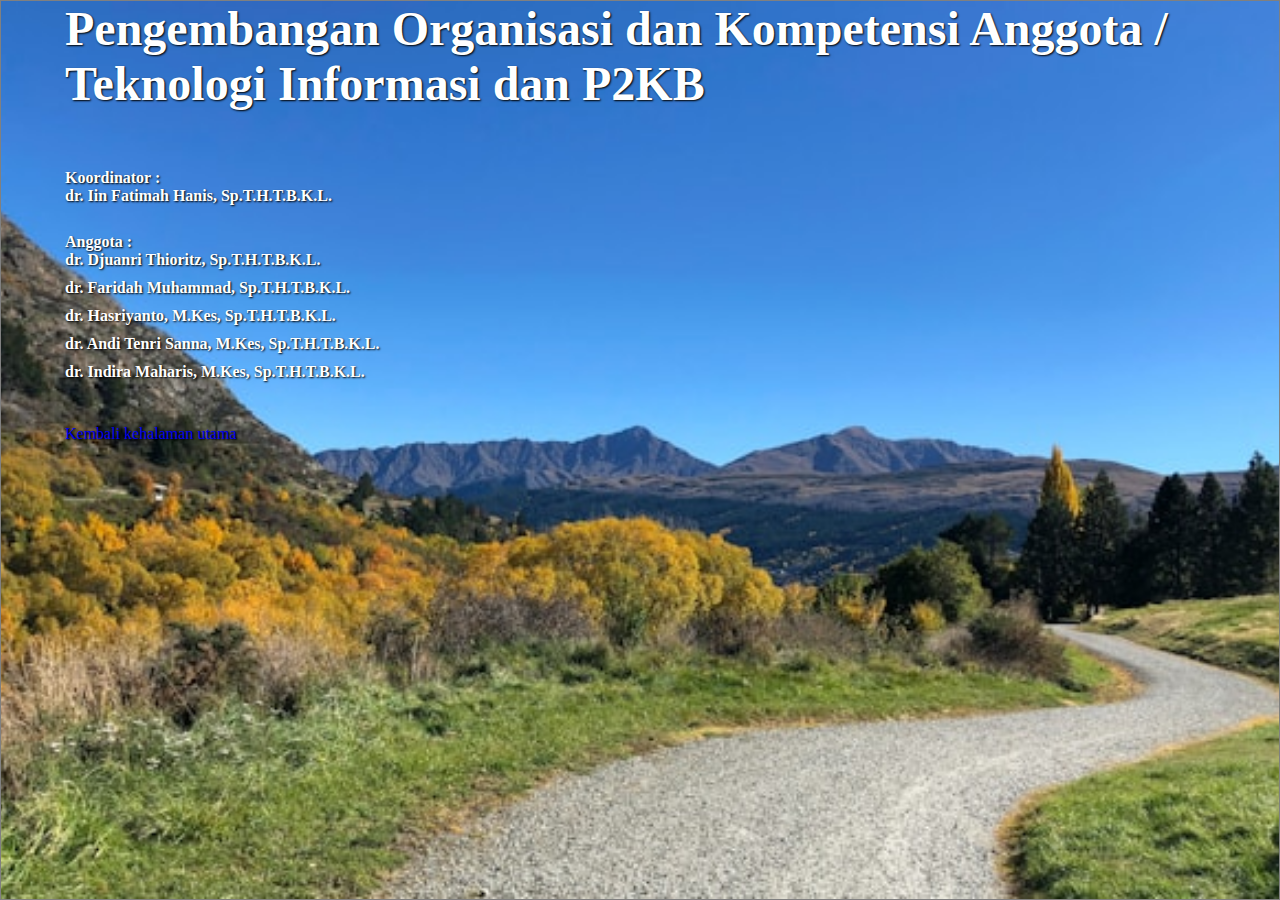
<file: pengurus/bidang1.html>
<!DOCTYPE html>
<html lang="en">
<head>
    <meta charset="UTF-8">
    <meta name="viewport" content="width=device-width, initial-scale=1.0">
    <title>Bidang 1</title>

     <link rel="stylesheet" href="../css/organisasi.css">

</head>
<body>
    
    <div class="organisasi">
        <h1>Pengembangan Organisasi dan Kompetensi Anggota / Teknologi Informasi dan P2KB</h1>
        <ul>
             <span>Koordinator : </span><br>
               <li>dr. Iin Fatimah Hanis, Sp.T.H.T.B.K.L.</li>
            </li> <br>

            <span>Anggota : <br> </span>
            <li>dr. Djuanri Thioritz, Sp.T.H.T.B.K.L.</li>
            <li>dr. Faridah Muhammad, Sp.T.H.T.B.K.L.</li>
            <li>dr. Hasriyanto, M.Kes, Sp.T.H.T.B.K.L.</li>
            <li>dr. Andi Tenri Sanna, M.Kes, Sp.T.H.T.B.K.L.</li>
            <li>dr. Indira Maharis, M.Kes, Sp.T.H.T.B.K.L.</li>
            </li>
        </ul>
        <a href="../index.html#about">Kembali kehalaman utama</a>
    </div>
    
</body>
</html>
</file>
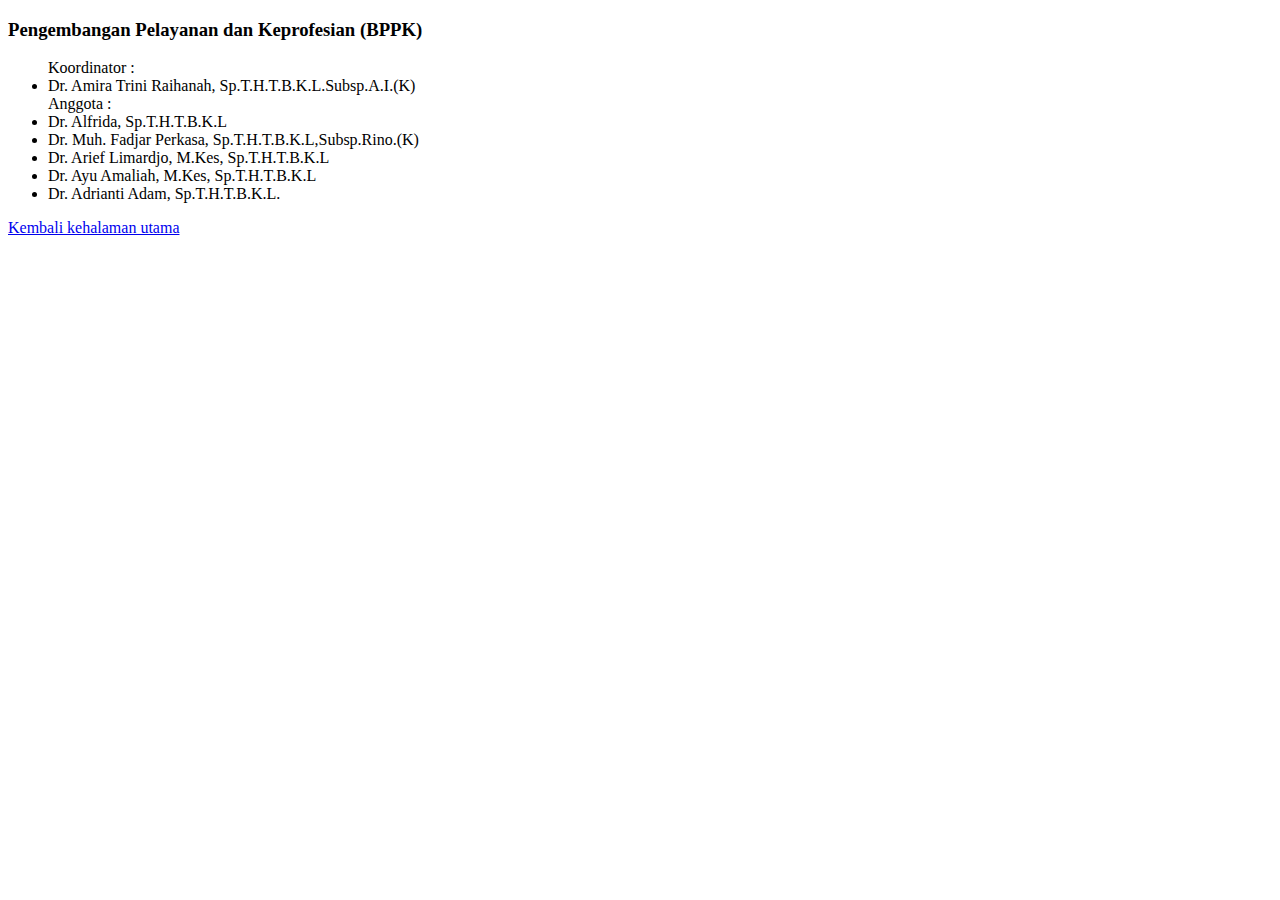
<file: pengurus/bidang2.html>
<!DOCTYPE html>
<html lang="en">
<head>
    <meta charset="UTF-8">
    <meta name="viewport" content="width=device-width, initial-scale=1.0">
    <title>Bidang 2</title>
</head>
<body>


    <div>
        <h3> Pengembangan Pelayanan dan Keprofesian (BPPK)</h1>
        <ul>
            <span>  Koordinator :  </span><br>
                <li>
                   Dr. Amira Trini Raihanah, Sp.T.H.T.B.K.L.Subsp.A.I.(K)
                </li> 
                <span> Anggota :
                </span> <br>
            <li>
                Dr. Alfrida, Sp.T.H.T.B.K.L
            </li>
            <li>Dr. Muh. Fadjar Perkasa, Sp.T.H.T.B.K.L,Subsp.Rino.(K)</li>
            <li>Dr. Arief Limardjo, M.Kes, Sp.T.H.T.B.K.L</li>
            <li>Dr. Ayu Amaliah, M.Kes, Sp.T.H.T.B.K.L </li>
            <li>Dr. Adrianti Adam, Sp.T.H.T.B.K.L.</li>
        </ul>

        <a href="../index.html">Kembali kehalaman utama</a>
    </div>
    
</body>
</html>
</file>
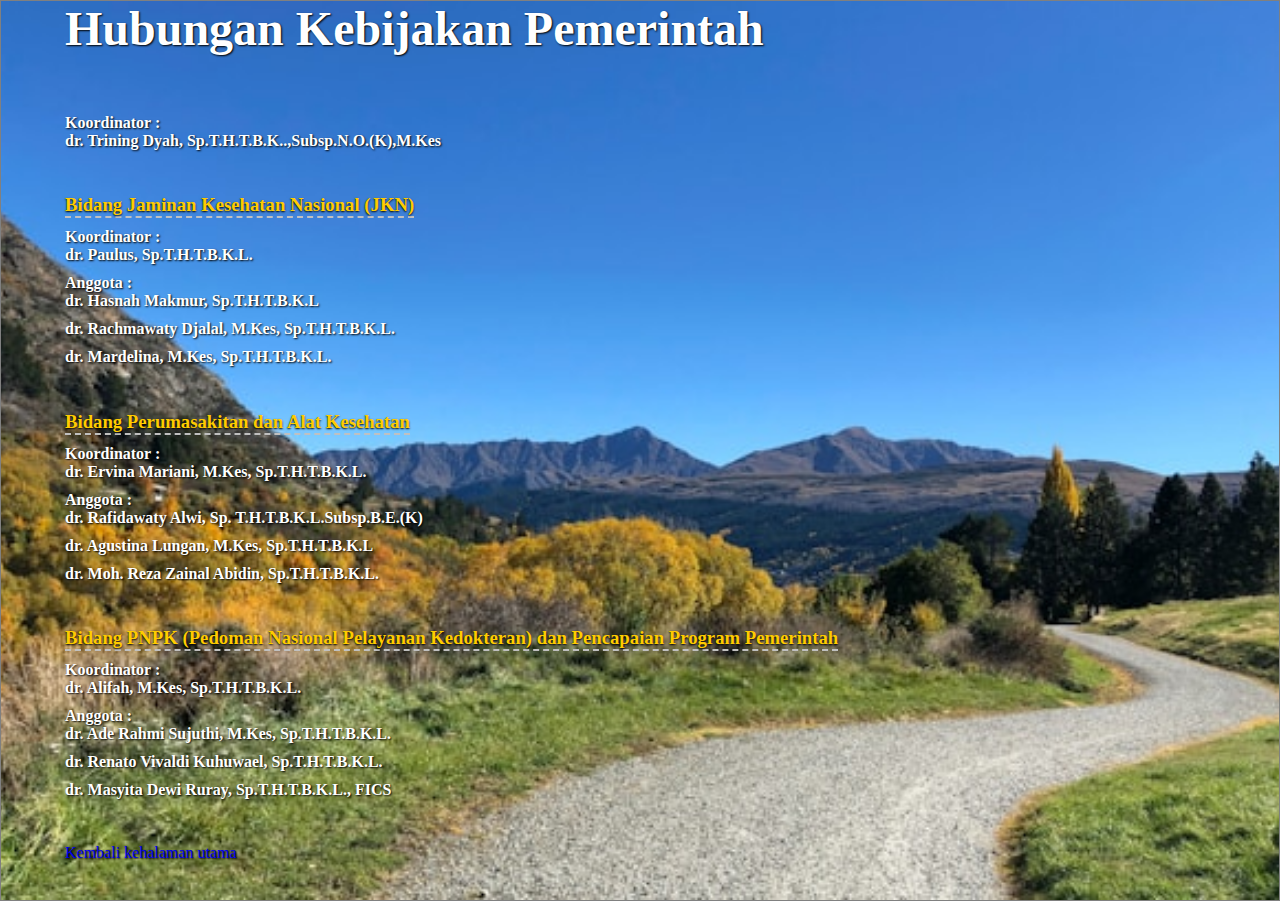
<file: pengurus/bidang3.html>
<!DOCTYPE html>
<html lang="en">
<head>
    <meta charset="UTF-8">
    <meta name="viewport" content="width=device-width, initial-scale=1.0">
    <title>bidang 3</title>

     <link rel="stylesheet" href="../css/organisasi.css">
     
</head>
<body>

    <div class="organisasi" >
        <h1>
            Hubungan Kebijakan Pemerintah
        </h1
        ><ul>
        <span>Koordinator :</span> <br>
        <li>dr. Trining Dyah, Sp.T.H.T.B.K..,Subsp.N.O.(K),M.Kes</li>
         </ul>
         
         <h3>Bidang Jaminan Kesehatan Nasional (JKN)</h3>
            <ul>
            <span>Koordinator : </span>
            <li>dr. Paulus, Sp.T.H.T.B.K.L.</li>
            <span>Anggota :</span> <br>
            <li>dr. Hasnah Makmur, Sp.T.H.T.B.K.L</li>
            <li>dr. Rachmawaty Djalal, M.Kes, Sp.T.H.T.B.K.L.</li>
            <li>dr. Mardelina, M.Kes, Sp.T.H.T.B.K.L.</li>
       </ul>

       <h3>
        Bidang Perumasakitan dan Alat Kesehatan
       </h3>
       <ul>
        <span>Koordinator :</span><br>
        <li>dr. Ervina Mariani, M.Kes, Sp.T.H.T.B.K.L.</li>
        <span>Anggota : </span> <br>
        <li>dr. Rafidawaty Alwi, Sp. T.H.T.B.K.L.Subsp.B.E.(K)</li>
        <li>dr. Agustina Lungan, M.Kes, Sp.T.H.T.B.K.L </li>
        <li>dr. Moh. Reza Zainal Abidin, Sp.T.H.T.B.K.L.</li>

       </ul>

       <h3>Bidang PNPK (Pedoman Nasional Pelayanan Kedokteran) dan Pencapaian Program Pemerintah</h3>

       <ul>
       <span>Koordinator :</span><br>
       <li>  dr. Alifah, M.Kes, Sp.T.H.T.B.K.L.</li>
       <span>Anggota :</span> <br>
       <li>dr. Ade Rahmi Sujuthi, M.Kes, Sp.T.H.T.B.K.L.</li>
       <li>dr. Renato Vivaldi Kuhuwael, Sp.T.H.T.B.K.L. </li>
       <li>dr. Masyita Dewi Ruray, Sp.T.H.T.B.K.L., FICS</li>
        </ul>

        <a href="../index.html#about">Kembali kehalaman utama</a>
    </div>
    
</body>
</html>
</file>
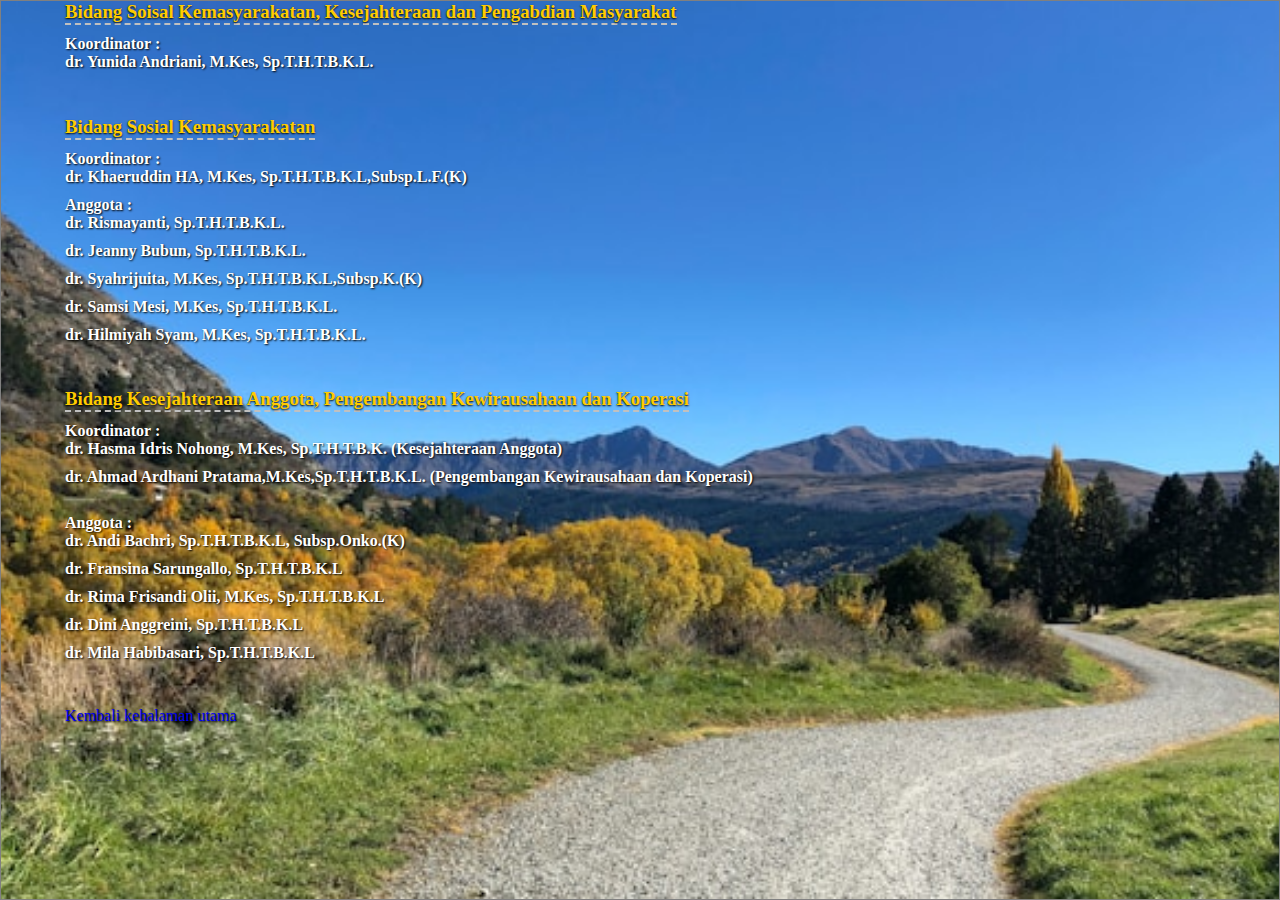
<file: pengurus/bidang4.html>
<!DOCTYPE html>
<html lang="en">
<head>
    <meta charset="UTF-8">
    <meta name="viewport" content="width=device-width, initial-scale=1.0">
    <title>Bidang 4</title>

     <link rel="stylesheet" href="../css/organisasi.css">
     
</head>
<body>

    <div class="organisasi">
        <h3> Bidang Soisal Kemasyarakatan, Kesejahteraan dan Pengabdian Masyarakat
        </h1>
        <ul><span> Koordinator :</span><br>
            <li>dr. Yunida Andriani, M.Kes, Sp.T.H.T.B.K.L.</li>
        </ul>

        <h3>Bidang Sosial Kemasyarakatan</h3>
        <ul>
            <span>Koordinator :</span><br>
            <li>dr. Khaeruddin HA, M.Kes, Sp.T.H.T.B.K.L,Subsp.L.F.(K) </li>
            <span>Anggota :</span><br>
            <li>dr. Rismayanti, Sp.T.H.T.B.K.L.</li>
            <li>dr. Jeanny Bubun, Sp.T.H.T.B.K.L.</li>
            <li>dr. Syahrijuita, M.Kes, Sp.T.H.T.B.K.L,Subsp.K.(K) </li>
            <li>dr. Samsi Mesi, M.Kes, Sp.T.H.T.B.K.L.</li>
            <li>dr. Hilmiyah Syam, M.Kes, Sp.T.H.T.B.K.L.</li>
        </ul>

        <h3>Bidang Kesejahteraan Anggota, Pengembangan Kewirausahaan dan Koperasi</h3>

        <ul>
            <span> Koordinator :</span><br>
            <li>dr. Hasma Idris Nohong, M.Kes, Sp.T.H.T.B.K. (Kesejahteraan Anggota)</li>
            <li>dr. Ahmad Ardhani Pratama,M.Kes,Sp.T.H.T.B.K.L. (Pengembangan Kewirausahaan dan Koperasi)</li><br>
            <span>Anggota :</span><br>
            <li>dr. Andi Bachri, Sp.T.H.T.B.K.L, Subsp.Onko.(K)</li>
            <li>dr. Fransina Sarungallo, Sp.T.H.T.B.K.L</li>
            <li>dr. Rima Frisandi Olii, M.Kes, Sp.T.H.T.B.K.L </li>
            <li>dr. Dini Anggreini, Sp.T.H.T.B.K.L</li>
            <li>dr. Mila Habibasari, Sp.T.H.T.B.K.L</li>
        </ul>

        <a href="../index.html#about">Kembali kehalaman utama</a>


    </div>
</body>
</html>
</file>
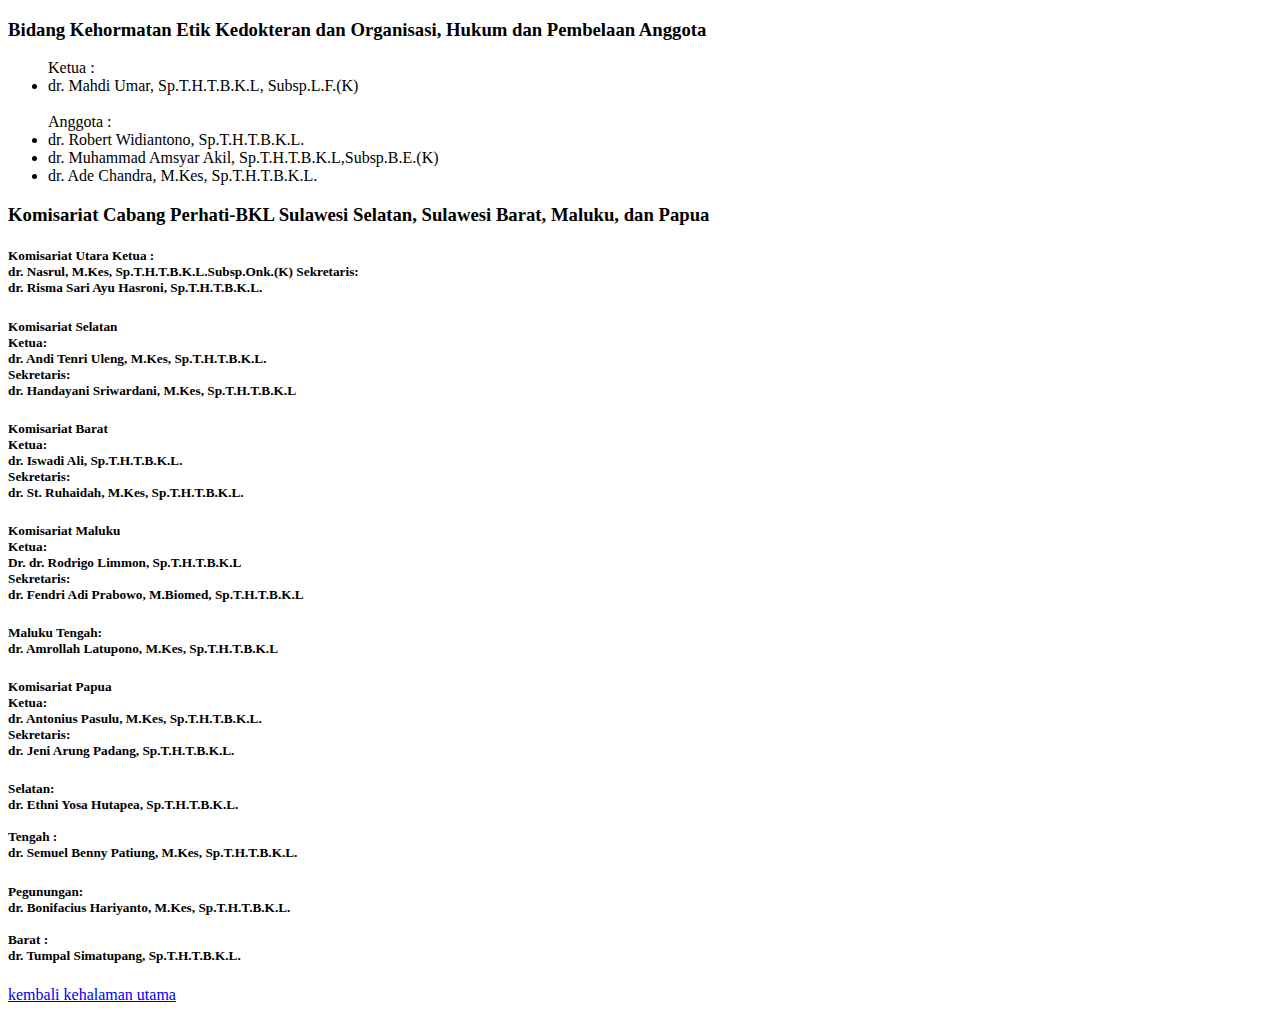
<file: pengurus/bidangkehormatan.html>
<!DOCTYPE html>
<html lang="en">
<head>
    <meta charset="UTF-8">
    <meta name="viewport" content="width=device-width, initial-scale=1.0">
    <title>Bidang Kehormatan</title>
</head>
<body>
    
<div>
    <div>
        <h3>Bidang Kehormatan Etik Kedokteran dan Organisasi, Hukum dan Pembelaan Anggota </h3>
        <ul>
            <span>Ketua :</span><br>
            <li>dr. Mahdi Umar, Sp.T.H.T.B.K.L, Subsp.L.F.(K)</li><br>
            <span>Anggota :</span><br>
            <li>dr. Robert Widiantono, Sp.T.H.T.B.K.L.</li>
            <li>dr. Muhammad Amsyar Akil, Sp.T.H.T.B.K.L,Subsp.B.E.(K)</li>
            <li>dr. Ade Chandra, M.Kes, Sp.T.H.T.B.K.L.</li>
        </ul>
        </div>

        <div class="container">
        <div class="kolom1">
        <h3>Komisariat Cabang Perhati-BKL Sulawesi Selatan, Sulawesi Barat, Maluku, dan Papua</h3>

        <h5>
            <span>Komisariat Utara </span>
        Ketua : <br>
        dr. Nasrul, M.Kes, Sp.T.H.T.B.K.L.Subsp.Onk.(K)
        <span> Sekretaris: </Span><br>
            dr. Risma Sari Ayu Hasroni, Sp.T.H.T.B.K.L.
      </h5>

  <h5>

    <span>
       Komisariat Selatan <br>
      </span>
        Ketua: <br>
      	dr. Andi Tenri Uleng, M.Kes, Sp.T.H.T.B.K.L.<br>
        Sekretaris: <br>
       dr. Handayani Sriwardani, M.Kes, Sp.T.H.T.B.K.L
  </h5>
  <h5>
    <span>
       Komisariat Barat <br>
      </span>
        Ketua: <br>
      	  	dr. Iswadi Ali, Sp.T.H.T.B.K.L. <br> 
        Sekretaris: <br>
         dr. St. Ruhaidah, M.Kes, Sp.T.H.T.B.K.L. 
  </h5>
  <h5>
    <span>
      Komisariat Maluku<br>
    </span>
        Ketua: <br>
      	Dr. dr. Rodrigo Limmon, Sp.T.H.T.B.K.L<br>
        Sekretaris: <br>
       dr. Fendri Adi Prabowo, M.Biomed, Sp.T.H.T.B.K.L
  </h5>
  </div>
  <div class="kolom2">
     <h5>
     <span> Maluku Tengah:  </span><br>
     dr. Amrollah Latupono, M.Kes, Sp.T.H.T.B.K.L 
    
  </h5>
  <h5>
   <span>Komisariat Papua</span> <br>
    
      Ketua: <br>
       	dr. Antonius Pasulu, M.Kes, Sp.T.H.T.B.K.L. <br>
        Sekretaris: <br>
        dr. Jeni Arung Padang, Sp.T.H.T.B.K.L. </h5>

        <h5> <span>Selatan: </span> <br> dr. Ethni Yosa Hutapea, Sp.T.H.T.B.K.L. <br><br>
        
 <span> Tengah :</span>  <br> dr. Semuel Benny Patiung, M.Kes, Sp.T.H.T.B.K.L. <br></h5>
  <h5>
  <span>Pegunungan: </span> <br> dr. Bonifacius Hariyanto, M.Kes, Sp.T.H.T.B.K.L. <br> <br>
 <span> Barat :  </span><br> dr. Tumpal Simatupang, Sp.T.H.T.B.K.L.</h5>

    </h5>


  </div>
 
  





        
    </div>
    <a href="../index.html">kembali kehalaman utama</a>
    </div>
</body>
</html>
</file>
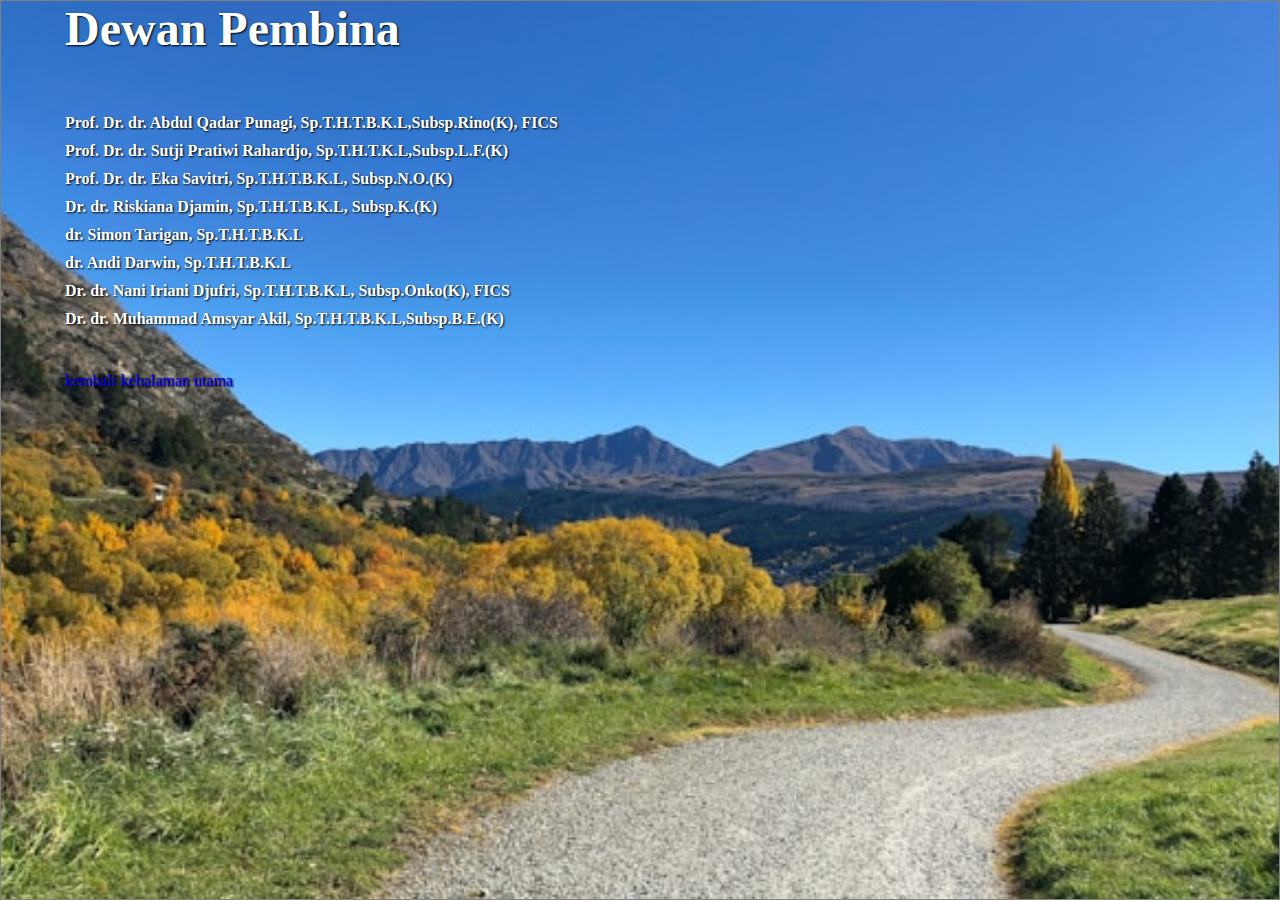
<file: pengurus/dewanpembina.html>
<!DOCTYPE html>
<html lang="en">
<head>
    <meta charset="UTF-8">
    <meta name="viewport" content="width=device-width, initial-scale=1.0">
    <title>Dewan Pembina</title>

    <link rel="stylesheet" href="../css/organisasi.css">
</head>
<body>
    <div class="organisasi">
        <h1>Dewan Pembina</h1>
        <ul>
            <li>Prof. Dr. dr. Abdul Qadar Punagi, Sp.T.H.T.B.K.L,Subsp.Rino(K), FICS</li>
            <li> Prof. Dr. dr. Sutji Pratiwi Rahardjo, Sp.T.H.T.K.L,Subsp.L.F.(K)</li>
            <li>Prof. Dr. dr. Eka Savitri, Sp.T.H.T.B.K.L, Subsp.N.O.(K)</li>
            <li>Dr. dr. Riskiana Djamin, Sp.T.H.T.B.K.L, Subsp.K.(K)</li>
            <li> dr. Simon Tarigan, Sp.T.H.T.B.K.L</li>
            <li>dr. Andi Darwin, Sp.T.H.T.B.K.L</li>
            <li> Dr. dr. Nani Iriani Djufri, Sp.T.H.T.B.K.L, Subsp.Onko(K), FICS</li>
            <li> Dr. dr. Muhammad Amsyar Akil, Sp.T.H.T.B.K.L,Subsp.B.E.(K)</li>
        </ul>

        <a href="../index.html#about">kembali kehalaman utama</a>
    </div>
    
</body>
</html>
</file>
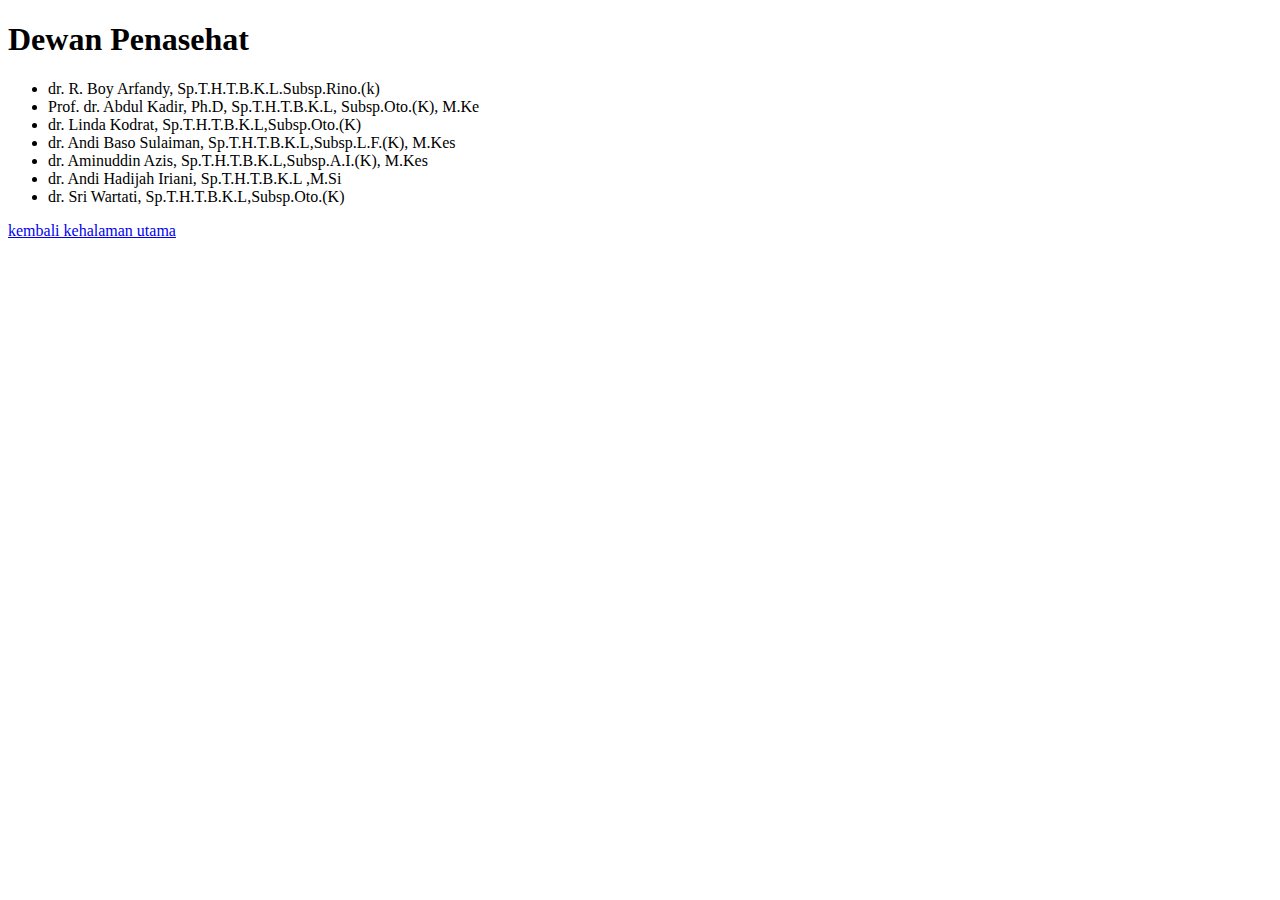
<file: pengurus/dewanpenasehat.html>
<!DOCTYPE html>
<html lang="en">
<head>
    <meta charset="UTF-8">
    <meta name="viewport" content="width=device-width, initial-scale=1.0">
    <title>Dewan Penasehat</title>



</head>



<body>
    <div class="Penasehat">
    <h1>Dewan Penasehat</h1>
    <ul>
    <li>dr. R. Boy Arfandy, Sp.T.H.T.B.K.L.Subsp.Rino.(k)</li>
    <li>Prof. dr. Abdul Kadir, Ph.D, Sp.T.H.T.B.K.L, Subsp.Oto.(K), M.Ke</li>
    <li>dr. Linda Kodrat, Sp.T.H.T.B.K.L,Subsp.Oto.(K)</li>
    <li>dr. Andi Baso Sulaiman, Sp.T.H.T.B.K.L,Subsp.L.F.(K), M.Kes</li>
    <li>dr. Aminuddin Azis, Sp.T.H.T.B.K.L,Subsp.A.I.(K), M.Kes</li>
    <li>dr. Andi Hadijah Iriani, Sp.T.H.T.B.K.L ,M.Si</li>
    <li>dr. Sri Wartati, Sp.T.H.T.B.K.L,Subsp.Oto.(K)</li>
    </ul>

    <a href="../index.html">kembali kehalaman utama</a>
</div>


</body>
</html>
</file>
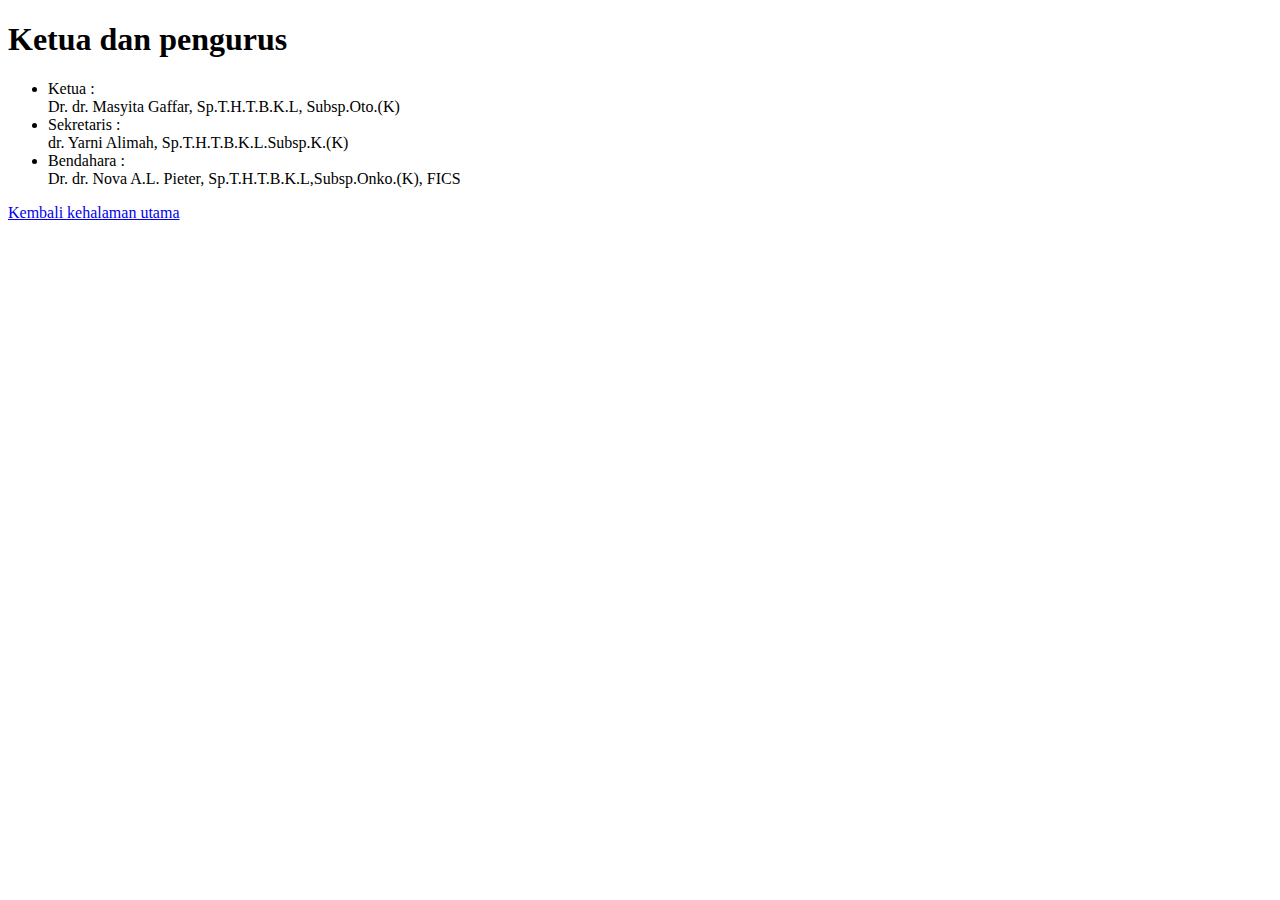
<file: pengurus/ketua.html>
<!DOCTYPE html>
<html lang="en">
<head>
    <meta charset="UTF-8">
    <meta name="viewport" content="width=device-width, initial-scale=1.0">
    <title>Ketua dan pengurus</title>
</head>
<body>
    <div>
        <h1>Ketua dan pengurus</h1>
        <ul>
            <li><span>Ketua :</span> <br>
                  	Dr. dr. Masyita Gaffar, Sp.T.H.T.B.K.L, Subsp.Oto.(K) </li>
            <li><span>Sekretaris :  </span> <br>
                    dr. Yarni Alimah, Sp.T.H.T.B.K.L.Subsp.K.(K)</li>
            <li><span>Bendahara : </span> <br>
                  	Dr. dr. Nova A.L. Pieter, Sp.T.H.T.B.K.L,Subsp.Onko.(K), FICS</li>
         
        </ul>

        <a href="../index.html">Kembali kehalaman utama</a>
    </div>
    
</body>
</html>
</file>
<file: css/organisasi.css>
:root {
  --primary: #fff;
  --secondary: #000;
  --tertier: #ffcc00;
}

* {
  padding: 0;
  margin: 0;
  box-sizing: border-box;
  outline: none;
  border: none;
  text-decoration: none;
}

html {
  scroll-behavior: auto;
}

body {
  font-family: "poppins" sans-serif;
  background-color: var(--primary);
  color: var(--primary);
  text-shadow: 1px 1px 2px #000;
  background-size: cover;
  background-position: center;
}

.organisasi {
  display: inline-block;
  background-image: url(../img/pemandangan3.jpg);
  background-position: center;
  background-repeat: no-repeat;
  background-size: cover;
  text-shadow: 2px solid #fff;
  box-shadow: 2px solid #fff ;
  padding-inline: 5%;
  padding-bottom: 3%;
  border: 1px solid grey;
  min-width: 100vw;
  min-height: 100vh;
 
 
}
.organisasi h1 {
  font-size: 3rem;
  margin-bottom: 5%;

}

.organisasi ul {
  margin-bottom: 3%;
  list-style: none;
}


.organisasi ul li {
  padding-bottom: 10px;
  font-weight: bold;
  cursor: pointer;
  width: fit-content;
}

.organisasi ul li:hover {
  color: var(--secondary);
  text-shadow: 1px 1px 2px var(--primary);
width: auto;
}

.organisasi ul span {
  font-size: 1rem;
  font-weight: bold;
  margin-top: 15px;

}

.organisasi h3 {
  color: var(--tertier);
  text-shadow: 0 1px 2px var(--secondary);
  margin-bottom: 10px;
  border-bottom: 2px dashed silver ;
  width: fit-content;
}

.organisasi h5 {
  font-size: 1rem;
}
.organisasi a:hover {
  color: var(--primary);
  text-shadow: var(--secondary);
 
}
</file>
